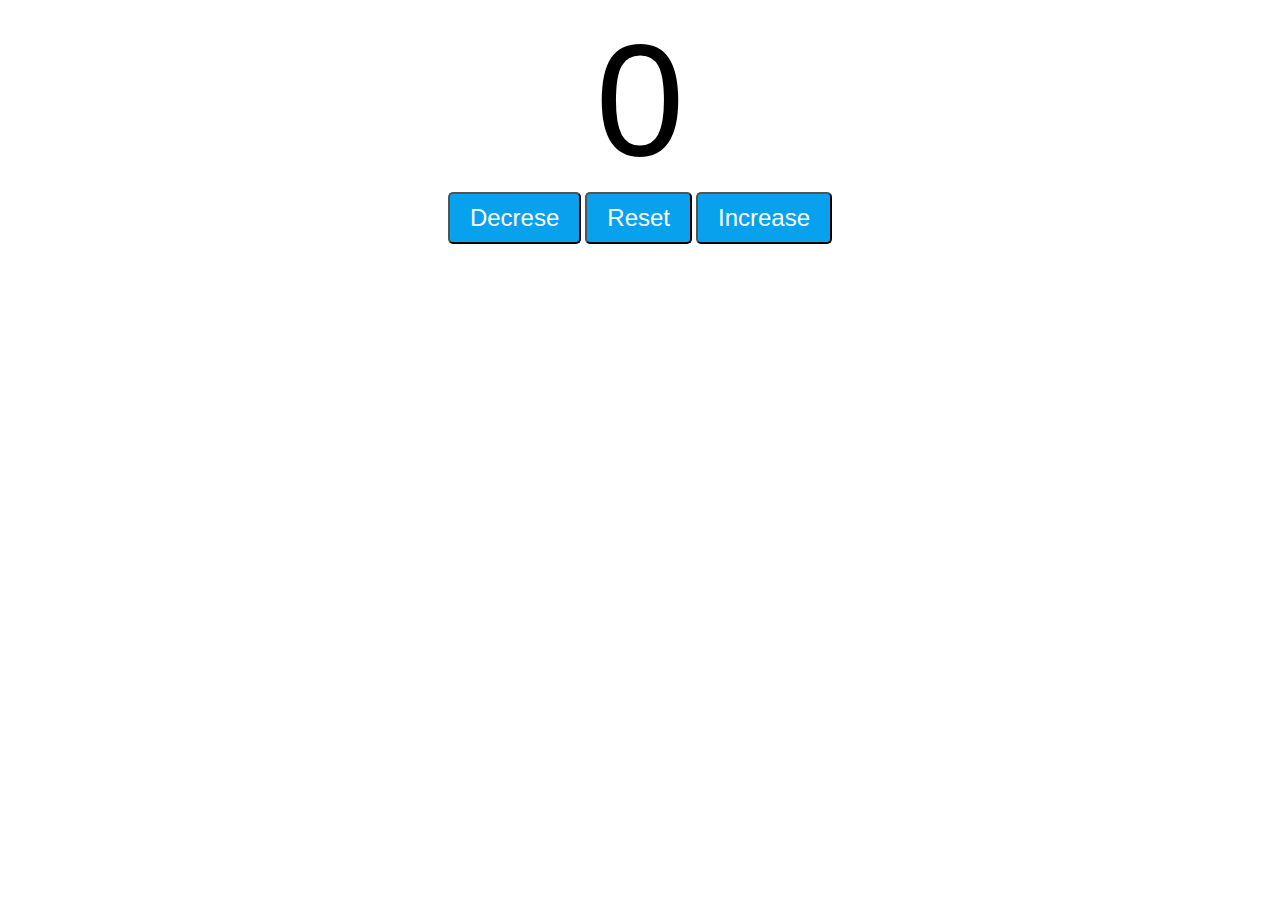
<file: counter_program_Mini_Project/index.html>
<!DOCTYPE html>
<html lang="en">
<head>
    <meta charset="UTF-8">
    <meta name="viewport" content="width=device-width, initial-scale=1.0">
    <title>Counter Program</title>
    <link rel="stylesheet" href="style.css">
</head>
<body>

    <label id="counter">0</label>

    <div id="button_container">
        <button id="decrese_button" class="buttons">Decrese</button>
        <button id="Reset_button" class="buttons">Reset</button>
        <button id="increase_button" class="buttons">Increase</button>
    </div>
    
    <script src="script.js"></script>
</body>
</html>
</file>
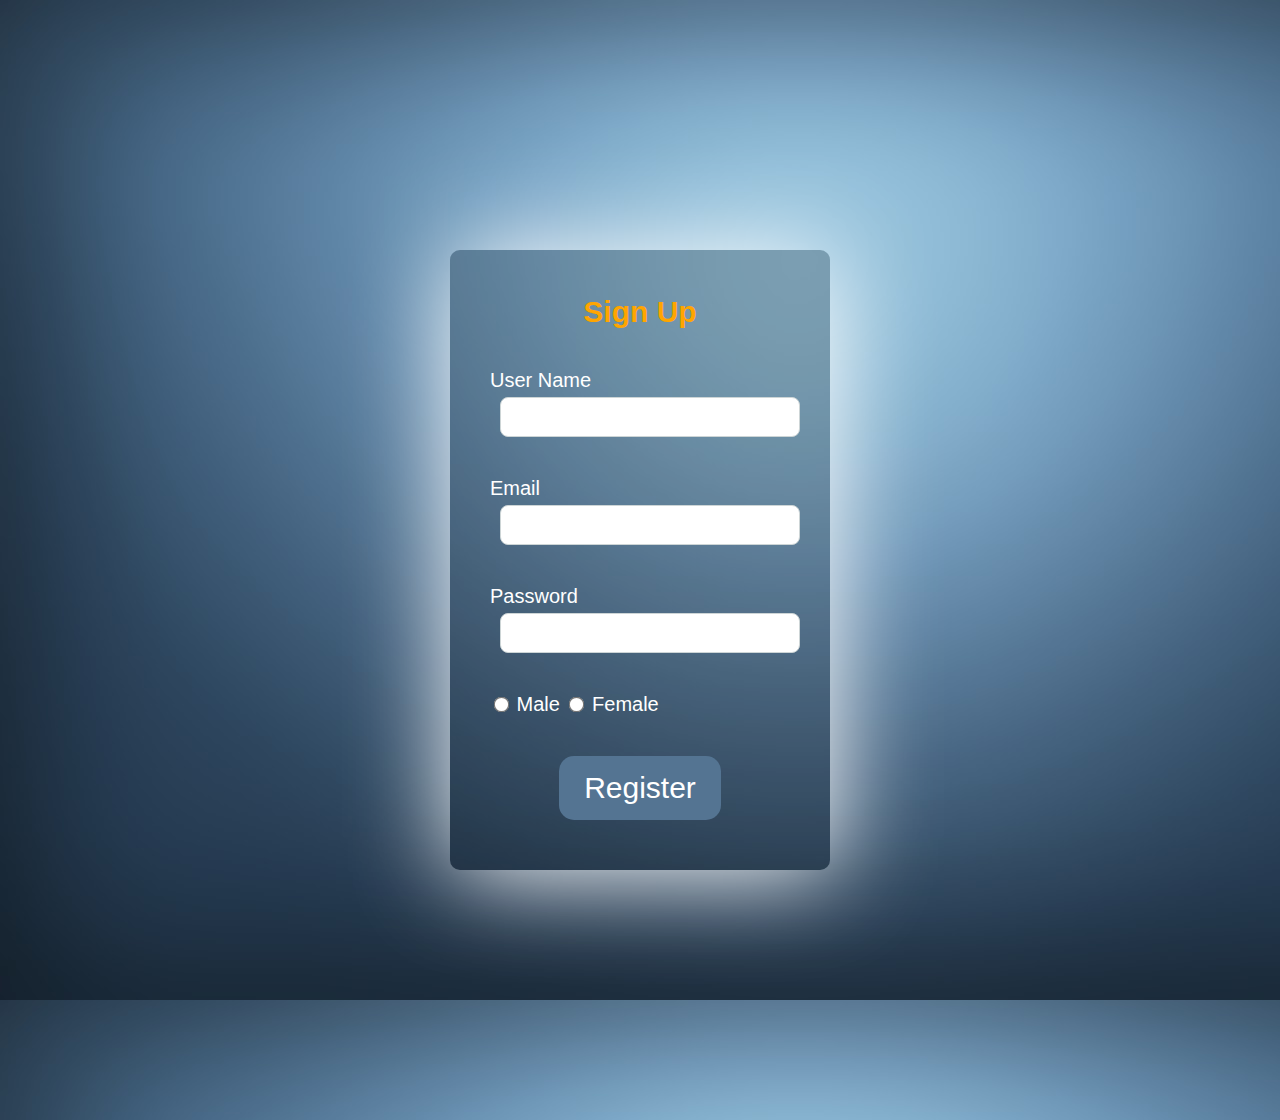
<file: forms/index.html>
<!DOCTYPE html>
<html lang="en">
<head>
    <meta charset="UTF-8">
    <meta name="viewport" content="width=device-width, initial-scale=1.0">
    <title>Sign Up</title>
    <link rel="stylesheet" href="style.css">
</head>
<body>
    
    <div class="signup">
        <h2>Sign Up</h2>
        <form action="regstration.html" method="get" mctype = "multipart/form-data">
        <div class="input">
            
            <label   class="text" for="username">User Name</label>
            <input type="text" id="username" name=" name" maxlength="15"  required>
        </div>
        <div class="input">
            <label  class="text" for="email">Email</label>
            <input type="email" name="email" id="email">
        </div>

        <div class="input">
            <label class="text" for="password">Password</label>
            <input type="password" name="password" id="password"  >
        </div>
        <div class="radio">
            <input type="radio"  name="gender" id="male" value="male">
            <label for="male">Male</label>
            <input type="radio" name="gender" id="female" value="female">
            <label for="female">Female</label>
            
        </div>

        <div class="button">
            <button type="submit">Register</button>
        </div>

    </div>
    </form>
</body>
</html>
</file>
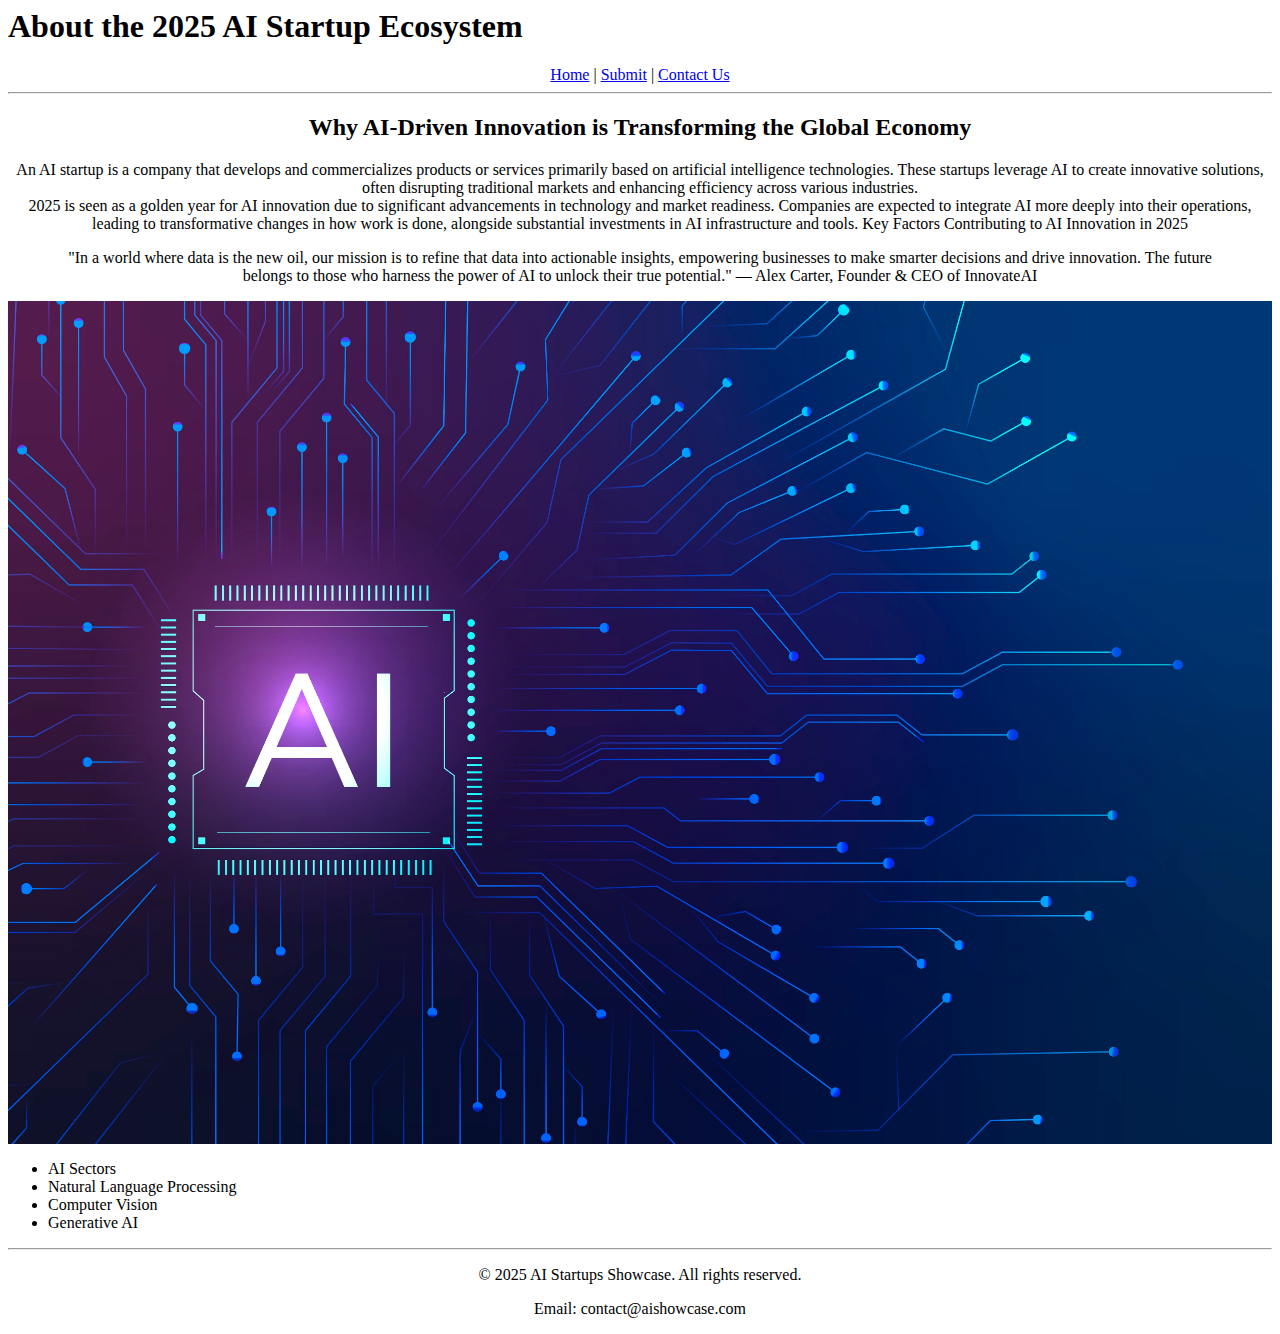
<file: AI Startups_Projects -- HTML Only/About.html>
<html lang="en">
<head>
    <meta charset="UTF-8">
    <meta name="viewport" content="width=device-width, initial-scale=1.0">
    <title>About AI Startups</title>
</head>
<body>
    <h1>About the 2025 AI Startup Ecosystem</h1>
<center>
    <nav>  
    <a href="index.html">Home</a> |
    
    <a href="submit.html">Submit</a> |
<a href="contact.html">Contact Us</a>
</nav>

<hr>
<h2>
    Why AI-Driven Innovation is Transforming the Global Economy
</h2>
<section>An AI startup is a company that develops and commercializes products or services primarily based on artificial intelligence technologies. These startups leverage AI to create innovative solutions, often disrupting traditional markets and enhancing efficiency across various industries.</section>
<section>2025 is seen as a golden year for AI innovation due to significant advancements in technology and market readiness. Companies are expected to integrate AI more deeply into their operations, leading to transformative changes in how work is done, alongside substantial investments in AI infrastructure and tools.

<span id="bold"> Key Factors Contributing to AI Innovation in 2025</span></section>
<blockquote>"In a world where data is the new oil, our mission is to refine that data into actionable insights, empowering businesses to make smarter decisions and drive innovation. The future belongs to those who harness the power of AI to unlock their true potential."
— Alex Carter, Founder & CEO of InnovateAI</blockquote></center>
<img src="ai-technology-microchip-background-digital-transformation-concept.jpg" alt="AI" width="100%" height="auto">
<ul >
    <li>AI Sectors</li>
    <li>Natural Language Processing</li>
    <li>Computer Vision</li>
    <li>Generative AI</li>

</ul>

</body>
<hr>
<center>
<footer>
  <p>&copy; 2025 AI Startups Showcase. All rights reserved.</p>
  <p>Email: contact@aishowcase.com</p>
</footer> </center>

</html>
</file>
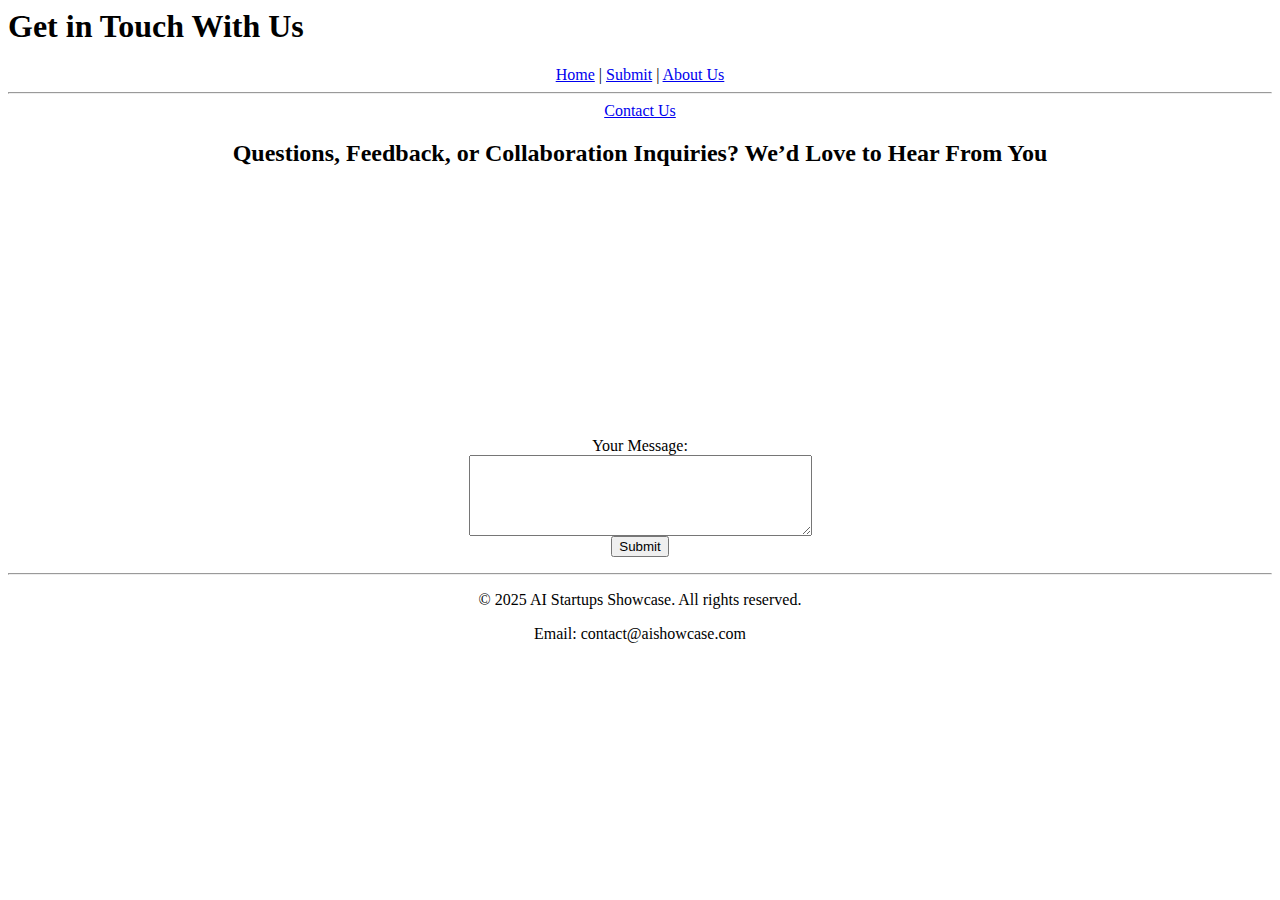
<file: AI Startups_Projects -- HTML Only/contact.html>
<html lang="en">
<head>
    <meta charset="UTF-8">
    <meta name="viewport" content="width=device-width, initial-scale=1.0">
    <title>Document</title>
</head>
<body>
     <h1>Get in Touch With Us</h1>
<center> 
<nav> 
    <a href="index.html">Home</a> |
    <a href="submit.html">Submit</a> |
    
    <a href="About.html">About Us</a>
    </nav> 


<hr>
<a href="mailto:aishowcase@gmail.com">Contact Us </a>
<h2>Questions, Feedback, or Collaboration Inquiries? We’d Love to Hear From You
</h2>


    <iframe src="https://www.google.com/maps/embed?pb=!1m18!1m12!1m3!1d3888.5868554387084!2d80.23204849999999!3d12.9342542!2m3!1f0!2f0!3f0!3m2!1i1024!2i768!4f13.1!3m3!1m2!1s0x3a525d95b2ed3025%3A0xd79809d85ba22734!2sBrototype%20Chennai!5e0!3m2!1sen!2sin!4v1751900507063!5m2!1sen!2sin" width="300" height="250" style="border:0;" allowfullscreen="" loading="lazy" referrerpolicy="no-referrer-when-downgrade"></iframe>    
<form action="">
    <label for="message">Your Message:</label><br>
    <textarea name="text" id="message" rows="5" cols="40" value="send"></textarea><br>
    <button type="submit">Submit</button>

</form>
</body>
<hr>
<footer>
  <p>&copy; 2025 AI Startups Showcase. All rights reserved.</p>
  <p>Email: contact@aishowcase.com</p>
</footer>

</center>
</html>
</file>
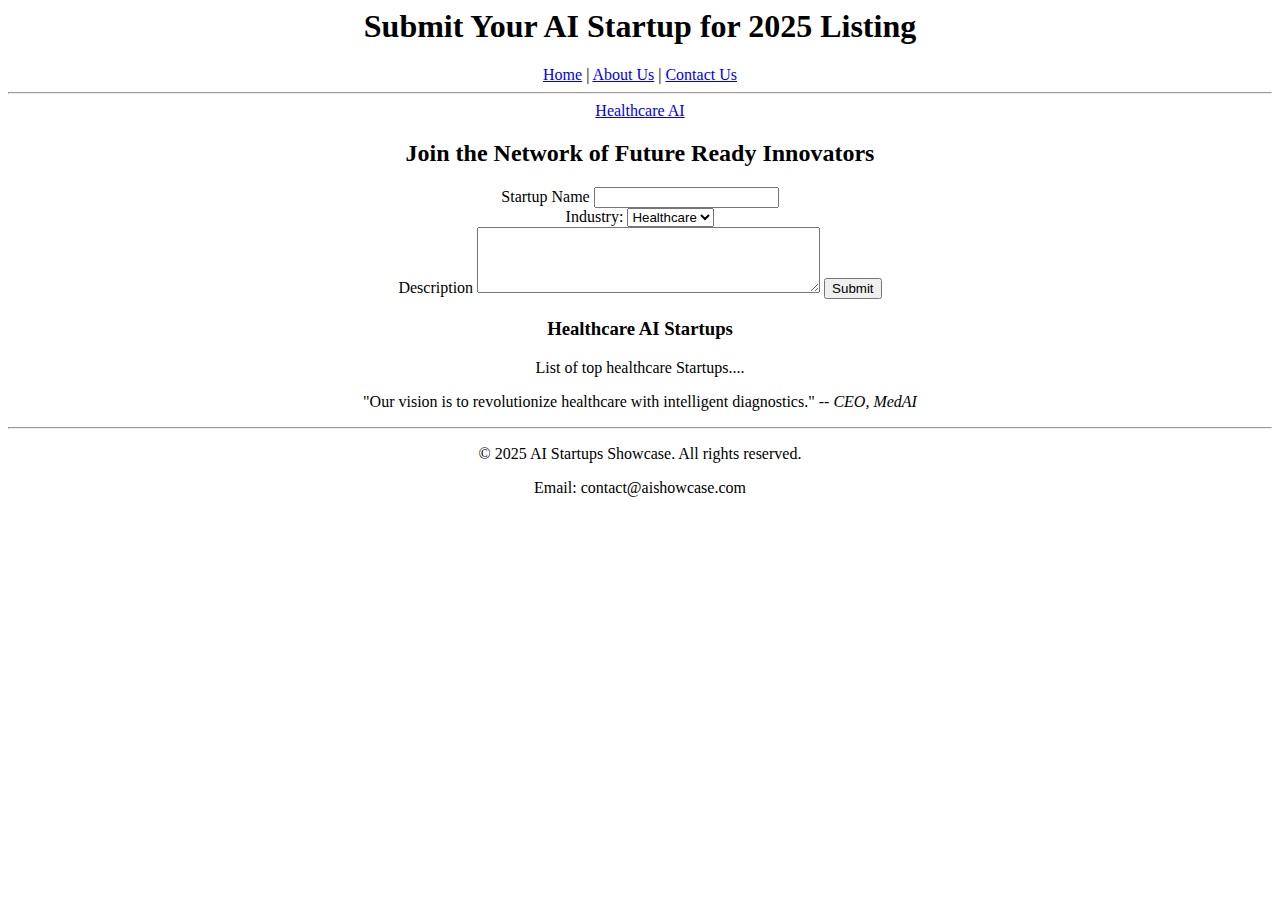
<file: AI Startups_Projects -- HTML Only/submit.html>
<html lang="en">
<head>
    <meta charset="UTF-8">
    <meta name="viewport" content="width=device-width, initial-scale=1.0">
    <title>Document</title>
</head>
<body><center>
    <h1>Submit Your AI Startup for 2025 Listing</h1>

    <nav> 
     <a href="index.html">Home</a> |
   
    <a href="About.html">About Us</a> |
    <a href="contact.html">Contact Us</a>
</nav> 
 
<hr>
<a href="#healthcare">Healthcare AI</a>
<h2>Join the Network of Future Ready Innovators</h2>
<form action="">
      <label for="name">Startup Name</label>
      <input type="text" id="name" name="name" required><br>

      <label for="industry">Industry:</label>
      <select name="industry" id="industry">
        <option >Healthcare</option>
        <option >Finance</option>
        <option >Education</option>
      </select><br>
      <label for="desc">Description</label>
      <textarea name="desc" id="Description" rows="4" cols="40"></textarea>

<input type="submit">
</form>
<!-- <header> ......</header> -->
<!-- <main>...........</main> -->
<!-- <section>.............</section> -->
<!-- <article>..............</article> -->
<!-- <footer>..................</footer> -->
<h3 id="healthcare">Healthcare AI Startups </h3>
<p>List of top healthcare Startups....</p>
<blockquote>"Our vision is to revolutionize healthcare with intelligent diagnostics."
    <cite>-- CEO, MedAI</cite>
</blockquote>



</body>
<hr>
<footer>
  <p>&copy; 2025 AI Startups Showcase. All rights reserved.</p>
  <p>Email: contact@aishowcase.com</p>
</footer>
</center>
</html>
</file>
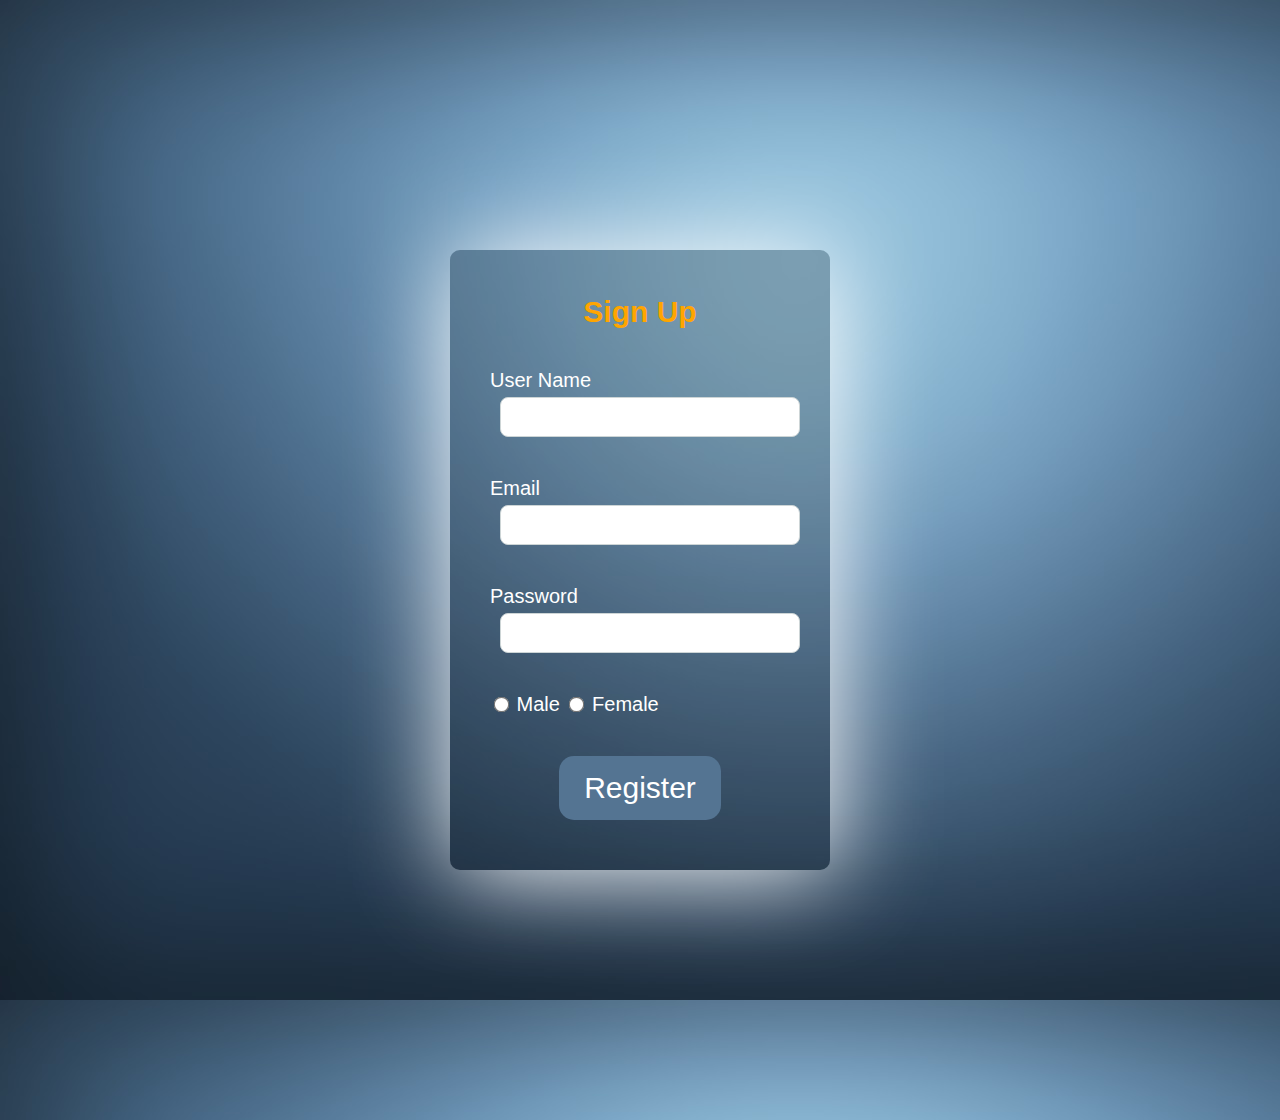
<file: forms/forms1.html>
<!DOCTYPE html>
<html lang="en">
<head>
    <meta charset="UTF-8">
    <meta name="viewport" content="width=device-width, initial-scale=1.0">
    <title>Sign Up</title>
    <link rel="stylesheet" href="forms1.css">
</head>
<body>
    
    <div class="signup">
        <h2>Sign Up</h2>
        <form action="regstration.html" method="get" mctype = "multipart/form-data">
        <div class="input">
            
            <label   class="text" for="username">User Name</label>
            <input type="text" id="username" name=" name" maxlength="15"  required>
        </div>
        <div class="input">
            <label  class="text" for="email">Email</label>
            <input type="email" name="email" id="email">
        </div>

        <div class="input">
            <label class="text" for="password">Password</label>
            <input type="password" name="password" id="password"  >
        </div>
        <div class="radio">
            <input type="radio"  name="gender" id="male" value="male">
            <label for="male">Male</label>
            <input type="radio" name="gender" id="female" value="female">
            <label for="female">Female</label>
            
        </div>

        <div class="button">
            <button type="submit">Register</button>
        </div>

    </div>
    </form>
</body>
</html>
</file>
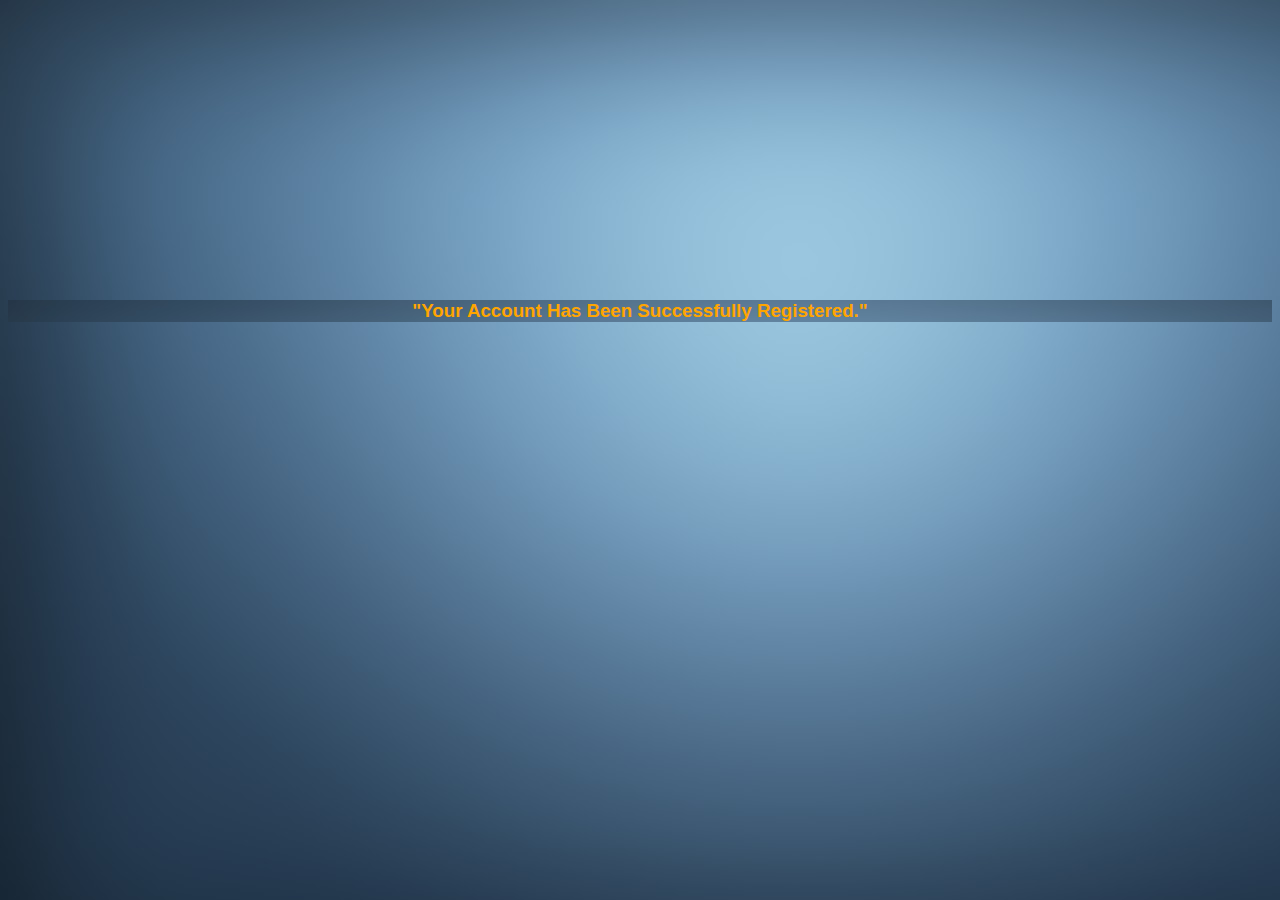
<file: forms/regstration.html>
<!DOCTYPE html>
<html lang="en">
<head>
    <meta charset="UTF-8">
    <meta name="viewport" content="width=device-width, initial-scale=1.0">
    <title>registred !!</title>
    <link rel="stylesheet" href="forms1.css">
</head>
<body>
    <div class="reg">
        <h3 class="reg2">"Your Account Has Been Successfully Registered." </h3>
    </div>
</body>
</html>
</file>
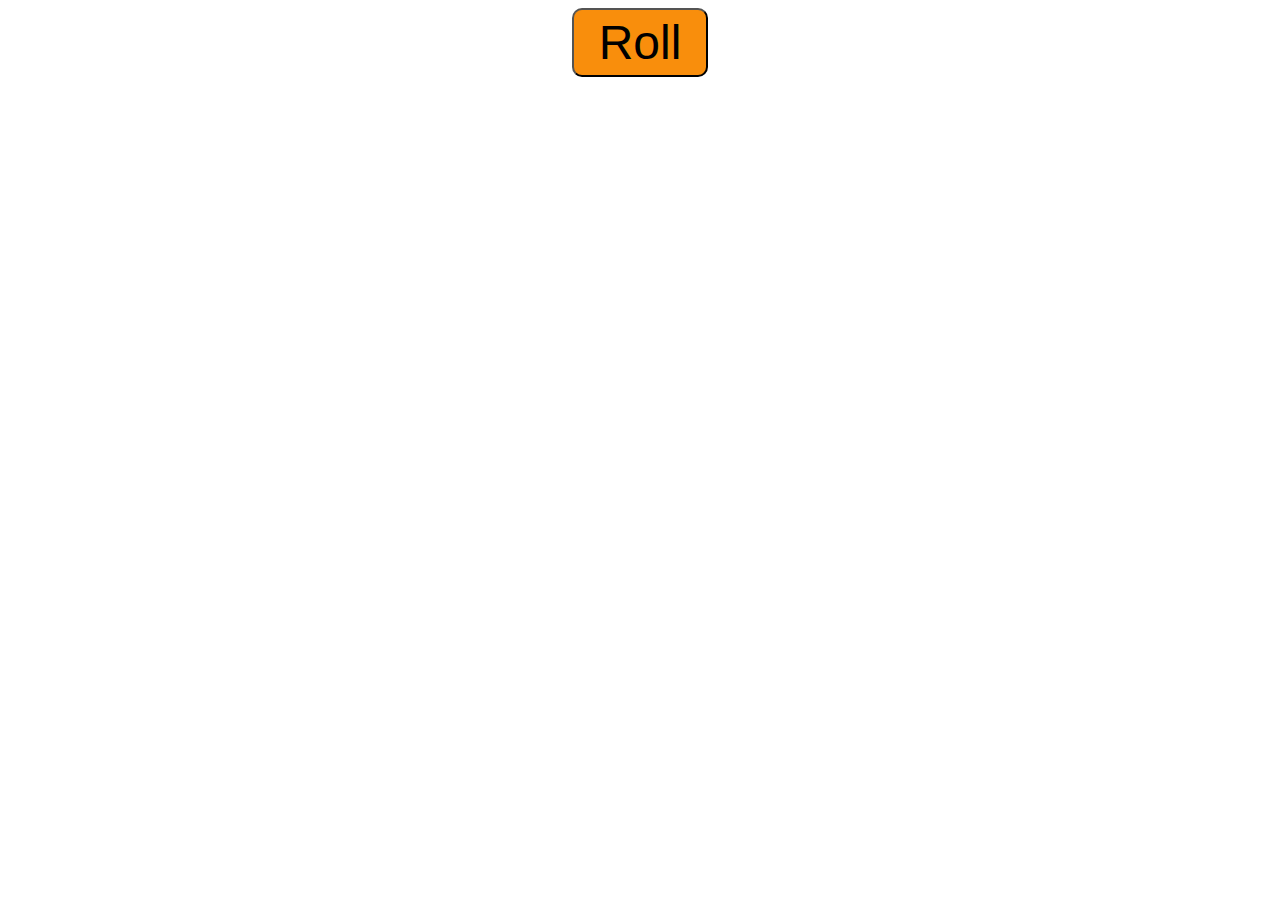
<file: RandomNumber_Generator/random.html>
<!DOCTYPE html>
<html lang="en">
<head>
    <meta charset="UTF-8">
    <meta name="viewport" content="width=device-width, initial-scale=1.0">
    <title>Random Number Generator</title>
    <link rel="stylesheet" href="random.css">
</head>
</head>
<body>
    <button id="mybutton">Roll</button><br>
    <label id="mylabel"></label>

    <script src="Dice.js"></script>

</body>
</html>
</file>
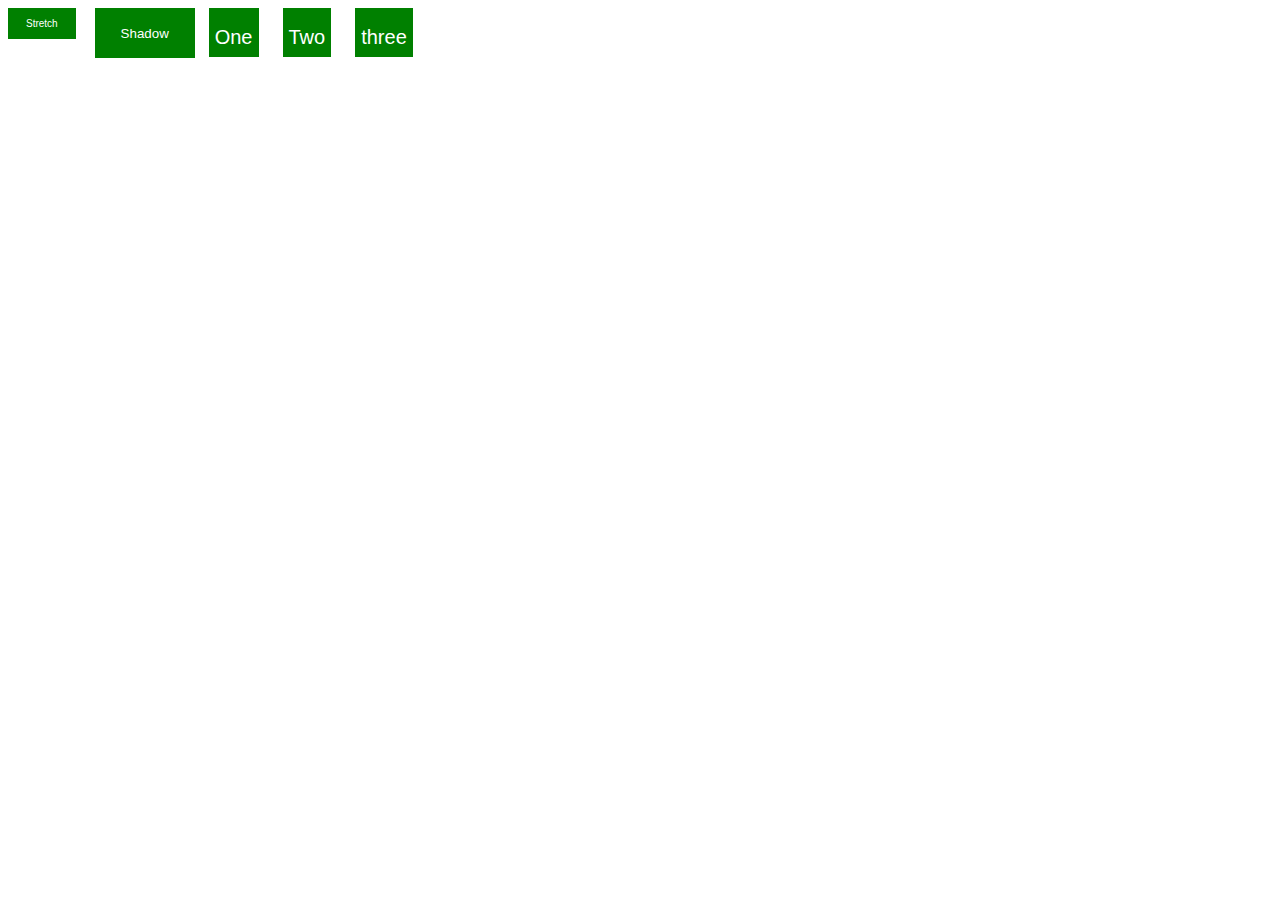
<file: Webpage_Buttons/3d button.html>
<!DOCTYPE html>
<html>


    <head>
        <title>
            hello world
        </title>
    </head>

    <body>
        <button class="buttion-stretch">
    Stretch
</button>
<button class="button-shadow">
    Shadow
</button>
<body>
    <head>

        <link rel="stylesheet" href="mystyle.css">
    </head>

    
<button class="button-all">
    One
</button>
<button class="button-all">Two</button>
<button class="button-all">three</button>
    </body>


    </html>
</file>
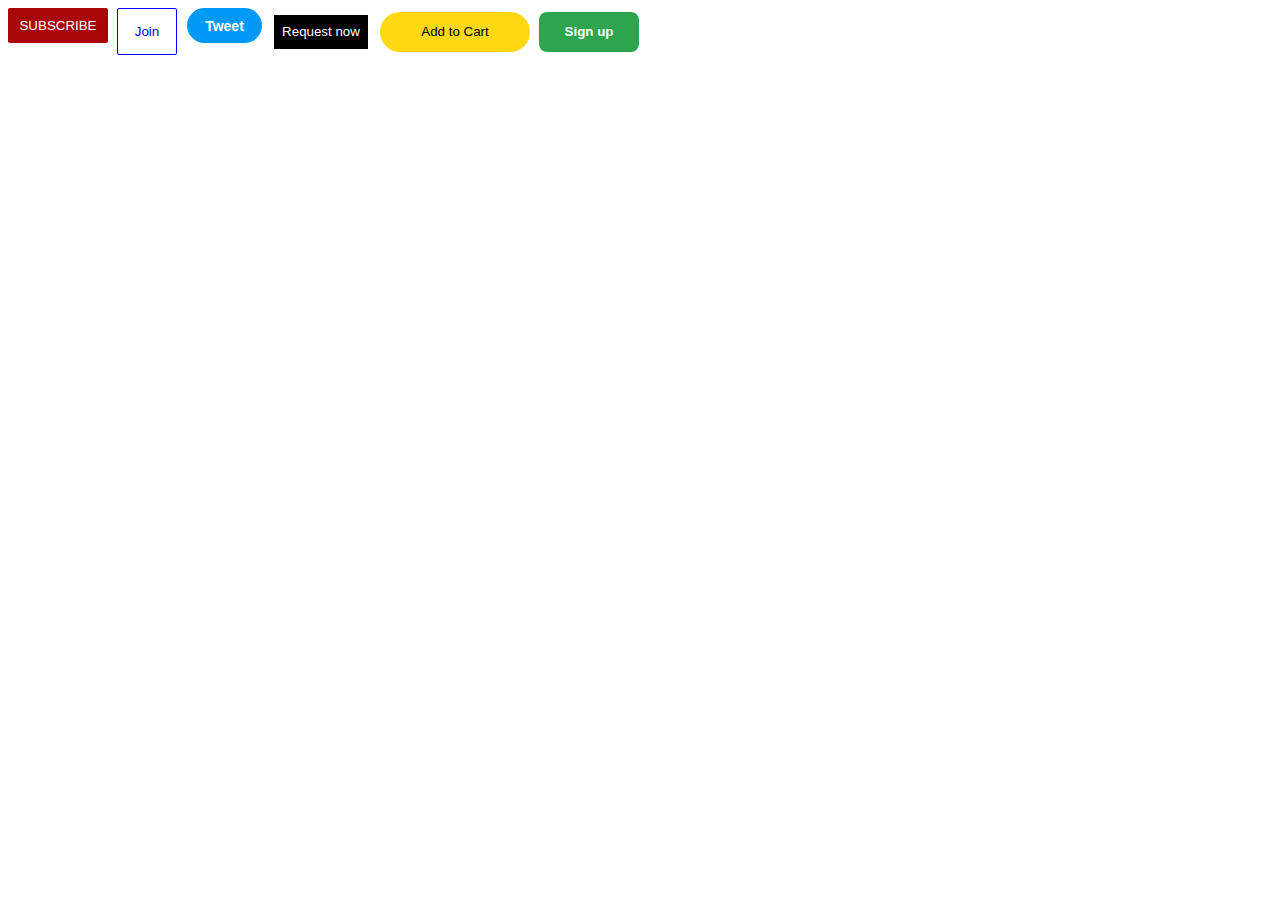
<file: Webpage_Buttons/buttons.html>
<!DOCTYPE html>
<html>
    <head>
        <title>famous buttons</title>
<link rel="stylesheet" href="buttons.css">
    </head>
    <body>
        <button class="button-subscribe">
    SUBSCRIBE
</button>

<button class="button-join">
    Join
</button>

<button class="button-tweeter">
    Tweet
</button>
<button class="button-request">
    Request now
</button>

<button class="button-addtocart">
    Add to Cart
</button>
<button class="button-signup">
    Sign up
</button>
    </body>
</html>
</file>
<file: counter_program_Mini_Project/style.css>
#counter{
    display: block;
    text-align: center;
    font-size: 10em;
    font-family: Arial, Helvetica, sans-serif;

}

#button_container{
    text-align: center;
    
}
.buttons{
    padding: 10px 20px;
    font-size: 1.5em;
    color: white;
    background-color: #08a1ed;
    border-radius: 5px;
    cursor: pointer;
    transition: background-color 0.25s;


}

.buttons:hover{
   
    background-color:lab(52.43% 6.09 -52.83) ;
    
}
</file>
<file: forms/style.css>
body{
    background: url(/forms/images/MO9xVt.jpg);
    font-family: Verdana, Geneva, Tahoma, sans-serif;

}
.signup{
    width: 300px;
    background-color: rgb(0, 0, 0,.2);
    margin: 250px auto;
    color: white;
    padding: 20px 40px 30px ;
    font-size: 20px;
    border-radius: 10px;
    box-shadow: 3px 3px 100px;
    transition: 0.2s;

}
.signup:hover{
    box-shadow: 10px 10px 40px black;
    transition: 0.2s;
}
.signup h2{
    color: orange;
    text-align: center;
    margin-bottom: 40px;
}
.signup .text{
    display: block;
}
.input input{
    width: 100%;
    font-size: 1.2em;
    border: 1px solid rgb(205, 213, 214);
    box-shadow: 2px;
    border-radius: 8px;
    padding: 5px 5px;
    box-sizing: border-box;
    margin: 5px 10px 40px;
    transition: 0.2;
    

}
.input input:hover{
    box-shadow: 5px 10px 30px;
    transition: 0.2s;

}

input:focus{
    background-color: rgb(235, 235, 235);
    
}
.button{
    text-align: center;
}
button{
    background-color: #547492;
    font-size: 30px;
    color: white;
    margin-top: 40px;
    margin-bottom: 20px;
    padding: 15px 25px;
    border-radius: 15px;
    border: none;
    cursor: pointer;
    transition: 0.2;

}
button:hover{
    box-shadow: 15px 15px 30px black;
    transition: 0.2s;
}
button:active{
    margin-top: 20px;
    margin-left: 10px;
    box-shadow: none;
    transition: 0.1s;
    background-color: #23344c ;
    /* color: orange ; */
}
.signup:hover{
    width: 300px;
}
.radio input{
    accent-color: rgba(148,192,217,255) ;
    transform: scale(1.2);
    cursor: pointer;
    /* text-align: center; */

}
.radio label{
    cursor: pointer;
}
.reg2{
    background-image:url(/forms/images/MO9xVt.jpg);
    color: orange;
    text-align: center;
    font-size: 30px auto;
    margin: 300px auto;
    
    
}
/* .reg{
    width: auto;
    
} */
</file>
<file: forms/forms1.css>
body{
    background: url(/forms/images/MO9xVt.jpg);
    font-family: Verdana, Geneva, Tahoma, sans-serif;

}
.signup{
    width: 300px;
    background-color: rgb(0, 0, 0,.2);
    margin: 250px auto;
    color: white;
    padding: 20px 40px 30px ;
    font-size: 20px;
    border-radius: 10px;
    box-shadow: 3px 3px 100px;
    transition: 0.2s;

}
.signup:hover{
    box-shadow: 10px 10px 40px black;
    transition: 0.2s;
}
.signup h2{
    color: orange;
    text-align: center;
    margin-bottom: 40px;
}
.signup .text{
    display: block;
}
.input input{
    width: 100%;
    font-size: 1.2em;
    border: 1px solid rgb(205, 213, 214);
    box-shadow: 2px;
    border-radius: 8px;
    padding: 5px 5px;
    box-sizing: border-box;
    margin: 5px 10px 40px;
    transition: 0.2;
    

}
.input input:hover{
    box-shadow: 5px 10px 30px;
    transition: 0.2s;

}

input:focus{
    background-color: rgb(235, 235, 235);
    
}
.button{
    text-align: center;
}
button{
    background-color: #547492;
    font-size: 30px;
    color: white;
    margin-top: 40px;
    margin-bottom: 20px;
    padding: 15px 25px;
    border-radius: 15px;
    border: none;
    cursor: pointer;
    transition: 0.2;

}
button:hover{
    box-shadow: 15px 15px 30px black;
    transition: 0.2s;
}
button:active{
    margin-top: 20px;
    margin-left: 10px;
    box-shadow: none;
    transition: 0.1s;
    background-color: #23344c ;
    /* color: orange ; */
}
.signup:hover{
    width: 300px;
}
.radio input{
    accent-color: rgba(148,192,217,255) ;
    transform: scale(1.2);
    cursor: pointer;
    /* text-align: center; */

}
.radio label{
    cursor: pointer;
}
.reg2{
    background-image:url(/forms/images/MO9xVt.jpg);
    color: orange;
    text-align: center;
    font-size: 30px auto;
    margin: 300px auto;
    
    
}
/* .reg{
    width: auto;
    
} */
</file>
<file: RandomNumber_Generator/random.css>
body{
    font-family: Verdana, Geneva, Tahoma, sans-serif;
    text-align: center;
}
#mybutton{
    font-size: 3em;
    padding: 5px 25px;
    border-radius: 10px;
    transition:  0.25s;
    background-color: rgb(249, 142, 12);
    cursor: pointer;
    

}
#mylabel{
    font-size: 3em;
}
#mybutton:hover{
    box-shadow: 2px 2px 15px;
    background-color: rgb(255, 162, 49);
    transition: 0.3s;
   
}
#mybutton:active{
     transition:  0.25s;
    background-color: rgb(255, 242, 124);
    transition: 0.3s;
    
    
}
</file>
<file: Webpage_Buttons/mystyle.css>
.button-shadow{
        background-color: green;
        color: white;
        height: 50px;
        width: 100px;
        border: none;
        vertical-align: top;
        margin-left: 15px;

    }
    .button-shadow:hover{
        box-shadow: 5px 10px 15px black;

    }
    .button-shadow:active{
        box-shadow: none;
        margin-top: 5px;
        margin-left: 5px;

    }
.buttion-stretch{
    background-color: green;
    color: white;
    border: none;
    cursor: pointer;
   padding-left: 18px;
   padding-right: 18px;
   padding-top: 10px;
   padding-bottom: 10px;
   font-size: 10px;
   transition:padding-right 1s, padding-left 1s ,padding-top 1s, padding-bottom 1s ;
vertical-align: top
;


}
.buttion-stretch:hover{
    padding-right: 50px;
    padding-left: 50px;
    padding-top: 30px;
    padding-bottom: 30px;
    
    
}
.button-one{
    background-color: green;
    color: white;
    border: none;
    cursor: pointer;
    
    
    transition: padding-left 0.15s,padding-right 0.15s;

}
.button-one:hover{
padding-left: 20px;
padding-right:20px;
}
.button-two{
    background-color: green;
    color: white;
    border: none;
    cursor: pointer;
    transition: padding-left 0.15s,padding-right 0.15s;
}
.button-two:hover{
    padding-left: 20px;
    padding-right: 20px;
}
.button-all{
    background-color: green;
    color: white;
    border: none;
    cursor: pointer;
    vertical-align: top;
    padding-top:18px;
    padding-bottom: 8px;
    font-size: 20px;
margin-right: 10px;
    margin-left: 10px;
    transition: padding 0.15s , margin 0.15;
}
.button-all:hover{

padding-left: 25px;
padding-right: 25px;
margin-left: 0px;
margin-right: 0px;

}
</file>
<file: Webpage_Buttons/buttons.css>
.button-subscribe{
        background-color: rgb(169, 7, 7);
        color: white;
        border: none;
        width: 100px;
        height: 35px;
        border-radius: 2px;
        cursor: pointer;
        margin-right: 5px;
        transition: opacity 0.15s;
        vertical-align: top;
    }
    .button-subscribe:hover{
        opacity: 0.5;  
        
    }
    .button-subscribe:active{
        opacity: 0.3;
    
    }
    
    .button-join:hover{
        background-color: blue;
        color: white;
        
    }
    .button-join:active{
        opacity: 0.4;
    }
    .button-join{
        background-color: white;
        border-color: blue;
        border-style: solid;
        color: blue;
        border-radius: 2px;
        cursor: pointer;
        width: 60px;
        height: 35px;
        border-width: 1px;
        margin-right: 5px;
        transition: background-color 1s,color 1s;
        padding-left:15px;
        padding-right: 15px;
        padding-top: 15px;
        padding-bottom: 30px;

    }
    .button-tweeter{
        background-color: rgb(0, 153, 248);
        color: white;
        border-radius: 20px;
        border: none;
        cursor: pointer;
        height: 35px;
        width: 75px;
        font-weight: bold;
        font-size: 14px;
        margin-left: 1px;
        transition: box-shadow 0.15s;
        transition: opacity 0.15;
        vertical-align: top;
    }
    .button-tweeter:hover{
                box-shadow: 3px 3px 10px rgba(0,0,0,0.6);

    }
    .button-tweeter:active{
        opacity: 0.5;
    }
    .button-request{
        background-color: black;
        color: white;
        border: none;
        cursor: pointer;
        border-style: solid;
        height: 40px;
        width: 100px;
        margin-left: 5px;
    }
    .button-addtocart{
        background-color: rgb(255,216,20);
        color: black;
        border: none;
        border-radius: 20px;
        height: 40px;
        width: 150px;
        cursor: pointer;
    
        margin-left: 5px;

    }
    .button-signup{
        background-color: rgb(46,164,79);
        color: white;
        font-weight: bold;
        border: none;
        border-radius: 8px;
        height: 40px;
        width: 100px;
        margin-left: 5px;
        cursor: pointer;
    }
</file>
